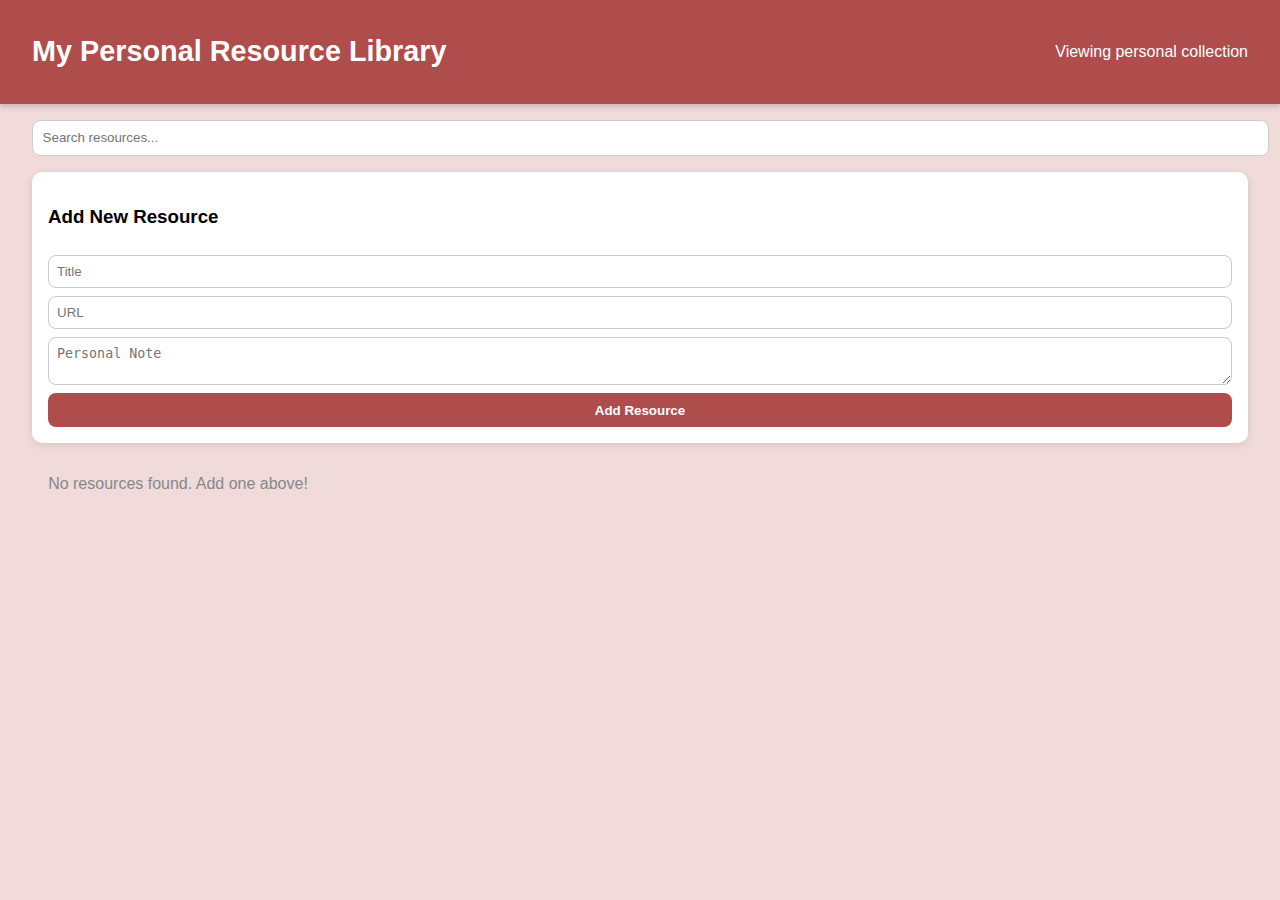
<file: index.html>
<!DOCTYPE html>
<html lang="en">
<head>
    <meta charset="UTF-8">
    <meta name="viewport" content="width=device-width, initial-scale=1.0">
    <title>Personal Project: Resource Manager</title>
    <link rel="stylesheet" href="style.css">
</head>
<body>

<header>
    <h1>My Personal Resource Library</h1>
    <p>Viewing personal collection</p> 
</header>

<section class="controls">
    <input type="text" id="searchInput" placeholder="Search resources...">
</section>

<section class="add-resource">
    <h3>Add New Resource</h3>
    <input type="text" id="titleInput" placeholder="Title">
    <input type="text" id="urlInput" placeholder="URL">
    <textarea id="noteInput" placeholder="Personal Note"></textarea>
    <button id="addResourceBtn">Add Resource</button>
</section>

<section id="resourceList" class="resource-list">
    </section>

<script src="dataController.js"></script>
<script src="dashboard.js"></script>

<script>
    // Remove checkAuth() 
    console.log("Dashboard loaded successfully.");
</script>

</body>
</html>
</file>
<file: style.css>
body {
    font-family: 'Segoe UI', Tahoma, Geneva, Verdana, sans-serif;
    background: #f0dada;
    margin: 0;
}


.login-container {
    background-color: rgb(253, 246, 246);
    padding: 2rem;
    border-radius: 10px;
    box-shadow: 0 4px 12px rgba(0,0,0,0.1);
    width: 300px;
    text-align: center;
    position: absolute;
    top: 50%;
    left: 50%;
    transform: translate(-50%, -50%);
}


.login-container h2 {
    margin-bottom: 1rem;
    font-size: 30px;
}

.login-container h4{
    font-size:12px ;
    font-weight: 100;
    padding: 10px;
    font-family: cursive;

}
.login-container input {
    width: 90%;
    padding: 0.5rem;
    margin: 0.5rem 0;
    border-radius: 5px;
    border: 1px solid #ccc;
}

.login-container button {
    padding: 0.5rem 1rem;
    margin-top: 1rem;
    width: 95%;
    background-color: #4CAF50;
    color: white;
    border: none;
    border-radius: 5px;
    cursor: pointer;
    font-size: 1rem;
}

.login-container button:hover {
    background-color: #347838;
}
/* Header */
header {
    display: flex;
    justify-content: space-between;
    align-items: center;
    background-color: #af4c4c;
    color: white;
    padding: 1rem 2rem;
    box-shadow: 0 2px 6px rgba(0,0,0,0.2);
}

header h1 {
    font-size: 1.8rem;
}

header button {
    background-color: #ffffff33;
    color: white;
    border: 1px solid white;
    padding: 0.4rem 1rem;
    border-radius: 8px;
    cursor: pointer;
    font-weight: bold;
    transition: 0.3s;
}

header button:hover {
    background-color: white;
    color: #af4c4c;
}

/* Controls Section */
.controls {
    margin: 1rem 2rem;
}

.controls input {
    padding: 0.6rem;
    border-radius: 8px;
    border: 1px solid #ccc;
    width: 100%;
    transition: 0.3s;
}

.controls input:focus {
    outline: none;
    border-color: #ad5050;
    box-shadow: 0 0 5px #ad5050;
}

/* Add Resource Form */
.add-resource {
    margin: 1rem 2rem;
    background-color: #ffffff;
    padding: 1rem;
    border-radius: 10px;
    box-shadow: 0 2px 8px rgba(0,0,0,0.1);
    display: flex;
    flex-direction: column;
    gap: 0.5rem;
}

.add-resource input, .add-resource textarea {
    padding: 0.5rem;
    border-radius: 8px;
    border: 1px solid #ccc;
    transition: 0.3s;
}

.add-resource input:focus, .add-resource textarea:focus {
    outline: none;
    border-color: #ad5050;
    box-shadow: 0 0 5px #ad5050;
}

.add-resource button {
    background-color: #af4c4c;
    color: white;
    border: none;
    padding: 0.6rem;
    border-radius: 8px;
    cursor: pointer;
    font-weight: bold;
    transition: 0.3s;
}

.add-resource button:hover {
    background-color: #c68080;
}

/* Resource Cards */
.resource-list {
    display: grid;
    grid-template-columns: repeat(auto-fill, minmax(260px, 1fr));
    gap: 1rem;
    margin: 1rem 2rem;
}

.resource-card {
    background-color: #ffffff;
    padding: 1rem;
    border-radius: 12px;
    box-shadow: 0 4px 12px rgba(0,0,0,0.1);
    display: flex;
    flex-direction: column;
    transition: 0.3s;
}

.resource-card:hover {
    transform: translateY(-5px);
    box-shadow: 0 6px 18px rgba(0,0,0,0.15);
}

.resource-card h4 {
    margin: 0 0 0.5rem 0;
    color: #333;
}

.resource-card a {
    color: #4CAF50;
    text-decoration: none;
    word-break: break-all;
    margin-bottom: 0.5rem;
}

.resource-card p {
    font-size: 0.9rem;
    margin: 0.3rem 0;
    color: #555;
}

.resource-card button {
    margin-top: auto;
    background-color: #f44336;
    color: white;
    border: none;
    padding: 0.4rem 0.6rem;
    border-radius: 8px;
    cursor: pointer;
    transition: 0.3s;
}

.resource-card button:hover {
    background-color: #e53935;
}
</file>
